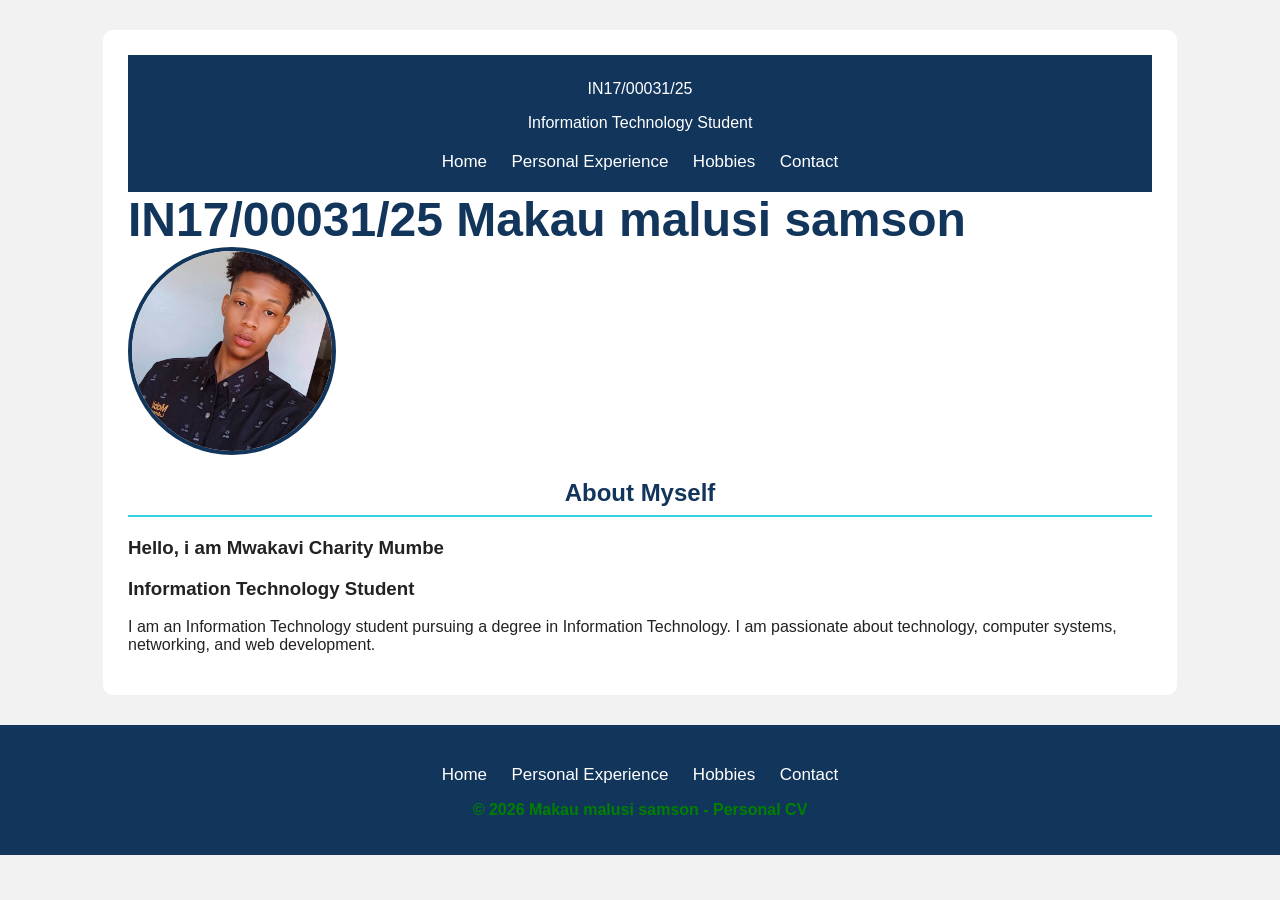
<file: index.html>
<!DOCTYPE html>
<html >
<head>
 <title>My personal cv</title>
    
<link rel="stylesheet" href="style.css">
</head>
<body>
        <!-- home -->
<section id="home">
     <header>
     <p>IN17/00031/25</p>
        <p>Information Technology Student</p>
 <nav>
    <a href="index.html">Home</a>
    <a href="experience.html"> Personal Experience</a>
     <a href="hobbies.html">Hobbies</a>
    <a href="contact.html">Contact</a>
</nav>
    </header> 

            <div class="moving-name">
IN17/00031/25
Makau malusi samson 

    </div>



    <img src="sam.jpeg"
         alt="Photo of Makau malusi samson"
         class="profile-image">
        
            <h2 > About Myself </h2>
            <h3>Hello, i am Mwakavi Charity Mumbe</h3>
            <h3>Information Technology Student</h3>
               <p> I am an Information Technology student pursuing a degree in Information Technology. I am passionate about technology, computer systems, networking, and web development.
                </p>

          

        
    </section>

      

 



   <footer>
    <nav>
    <a href="index.html">Home</a>
    <a href="experience.html"> Personal Experience</a>
     <a href="hobbies.html">Hobbies</a>
    <a href="contact.html">Contact</a>
</nav>

        <p>
            © 2026  Makau malusi samson - Personal CV
        </p>

    </footer>

</body>
</html>
</file>
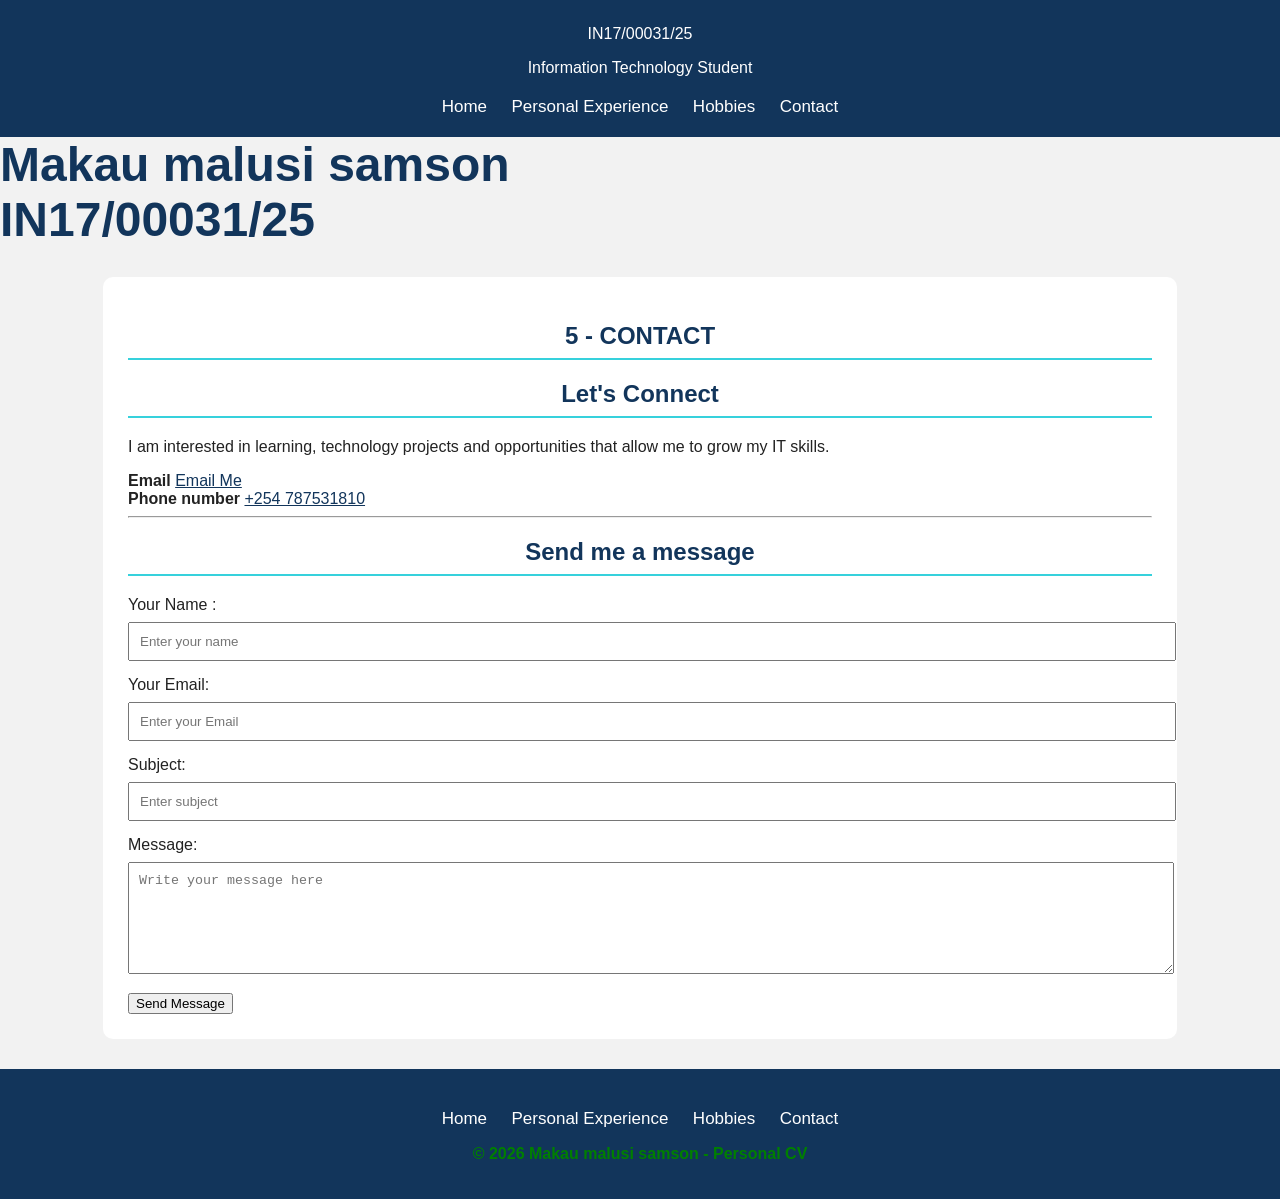
<file: contact.html>
<!DOCTYPE html>
<html lang="en">
<head>
    <meta charset="UTF-8">
    <meta name="viewport" content="width=device-width, initial-scale=1.0">
       <title>My Contacts</title>
    <link rel="stylesheet" href="style.css">
</head>
<body>
     <header>
        <p>IN17/00031/25</p>
        <p>Information Technology Student</p>
 <nav>
    <a href="index.html">Home</a>
    <a href="experience.html"> Personal Experience</a>
     <a href="hobbies.html">Hobbies</a>
    <a href="contact.html">Contact</a>
</nav>
    </header>

    <div class="moving-name">

       Makau malusi samson<br>
       IN17/00031/25
    </div>

    <!-- CONTACT -->
  <section id="contact">

<div>
   
    <h2> 5 - CONTACT</h2>
    <h2>Let's Connect</h2>
    <p>  I am interested in learning, technology projects and opportunities
                    that allow me to grow my IT skills.
</p>
</div>
<div>
    <span><strong>Email</strong></span>
  <a href="mailto:makaumalusi58@gmail.com">
   Email Me
</a>
</div>
<div>
    <span><strong>Phone number</strong></span>
    <a href="tel:+254 787531810 ">+254 787531810</a>
</div>
<hr>

<h2>
    Send me a message
</h2>
<form action="" method="post">
    <label for="">Your Name :</label>
    <input type="text"
    name="username"
    placeholder="Enter your name" required>

<label for="">Your Email:</label>
<input type="email"
placeholder="Enter your Email"
name="email"
required>

 <label>Subject:</label>

            <input type="text"
                   name="subject"
                   placeholder="Enter subject">

            <label>Message:</label>

            <textarea name="message"
                      rows="6"
                      placeholder="Write your message here"
                      required></textarea>

            <button type="submit">
                Send Message
            </button>

</form>












</section>


   <footer>
    <nav>
    <a href="index.html">Home</a>
    <a href="experience.html"> Personal Experience</a>
     <a href="hobbies.html">Hobbies</a>
    <a href="contact.html">Contact</a>
</nav>

        <p>
            © 2026 Makau malusi samson - Personal CV
        </p>

    </footer>

</body>
</html>
</file>
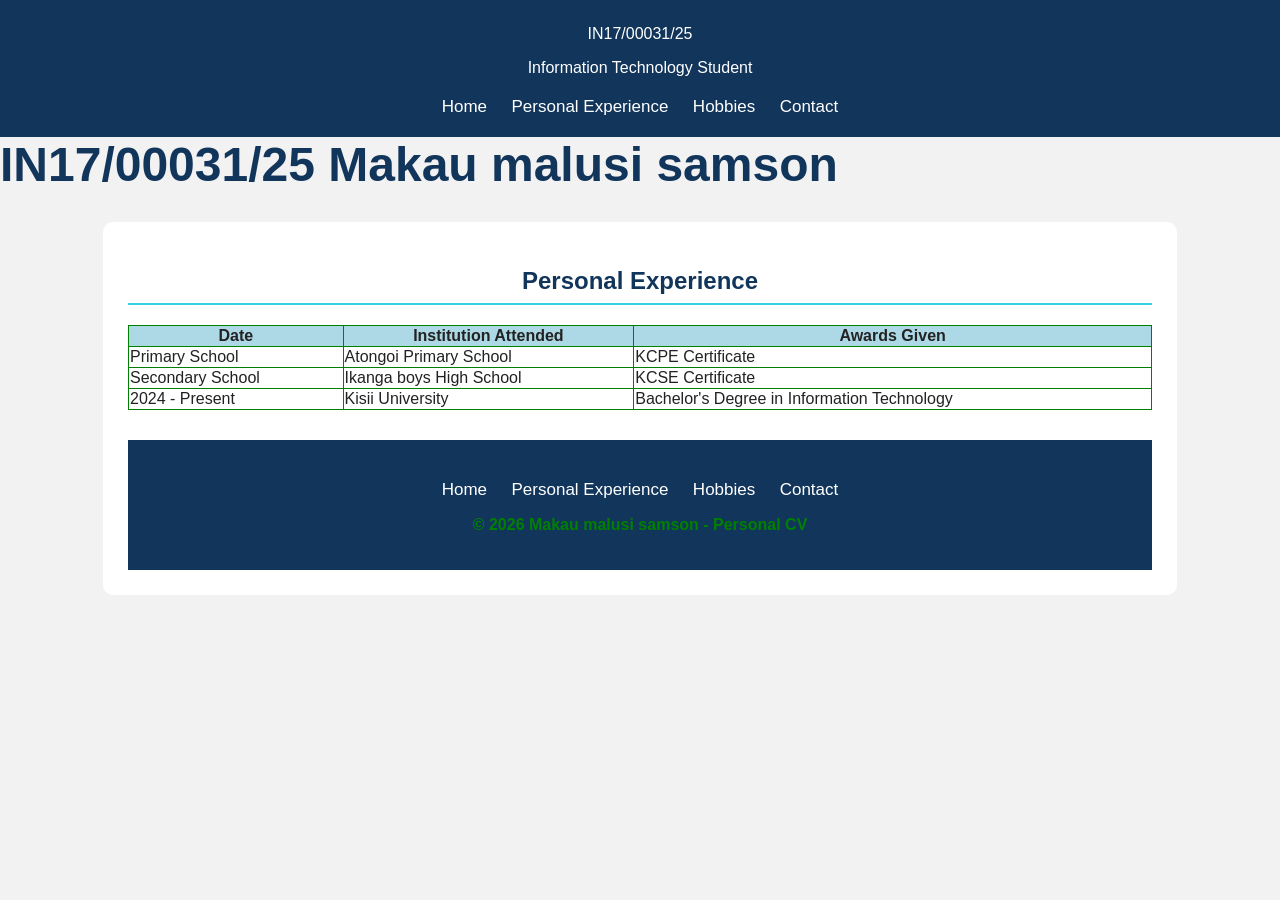
<file: experience.html>
<!DOCTYPE html>
<html lang="en">
<head>
    <meta charset="UTF-8">
    <meta name="viewport" content="width=device-width, initial-scale=1.0">
 <title>Personal Experience</title>
     <link rel="stylesheet" href="style.css">
</head>
<body>
     <header>
    <p>IN17/00031/25</p>
        <p>Information Technology Student</p>
 <nav>
    <a href="index.html">Home</a> 
    <a href="experience.html"> Personal Experience</a>
     <a href="hobbies.html">Hobbies</a>
    <a href="contact.html">Contact</a>
</nav>
    </header>

     <div class="moving-name">

       IN17/00031/25
Makau malusi samson 

    </div>


    <!-- PERSONAL EXPERIENCE -->

         <section  id="experience">
            <h2>Personal Experience</h2>
            <table>
                <tr>
                    <th>Date</th>
                    <th>Institution Attended</th>
                    <th>Awards Given</th>
                </tr>

                <tr>
                    <td>Primary School</td>
                    <td>Atongoi Primary School</td>
                    <td>KCPE Certificate</td>
                </tr>
                <tr>
                    <td>Secondary School</td>
                    <td>Ikanga boys High School</td>
                    <td>KCSE Certificate</td>
                </tr>
                  <tr>
            <td>2024 - Present</td>
            <td>Kisii University</td>
            <td>Bachelor's Degree in Information Technology</td>
                 </tr>

            </table>

<div>

</div>

   <footer>
    <nav>
    <a href="index.html">Home</a>
    <a href="experience.html"> Personal Experience</a>
     <a href="hobbies.html">Hobbies</a>
    <a href="contact.html">Contact</a>
</nav>

        <p>
            © 2026 Makau malusi samson - Personal CV
        </p>

    </footer>
</body>
</html>
</file>
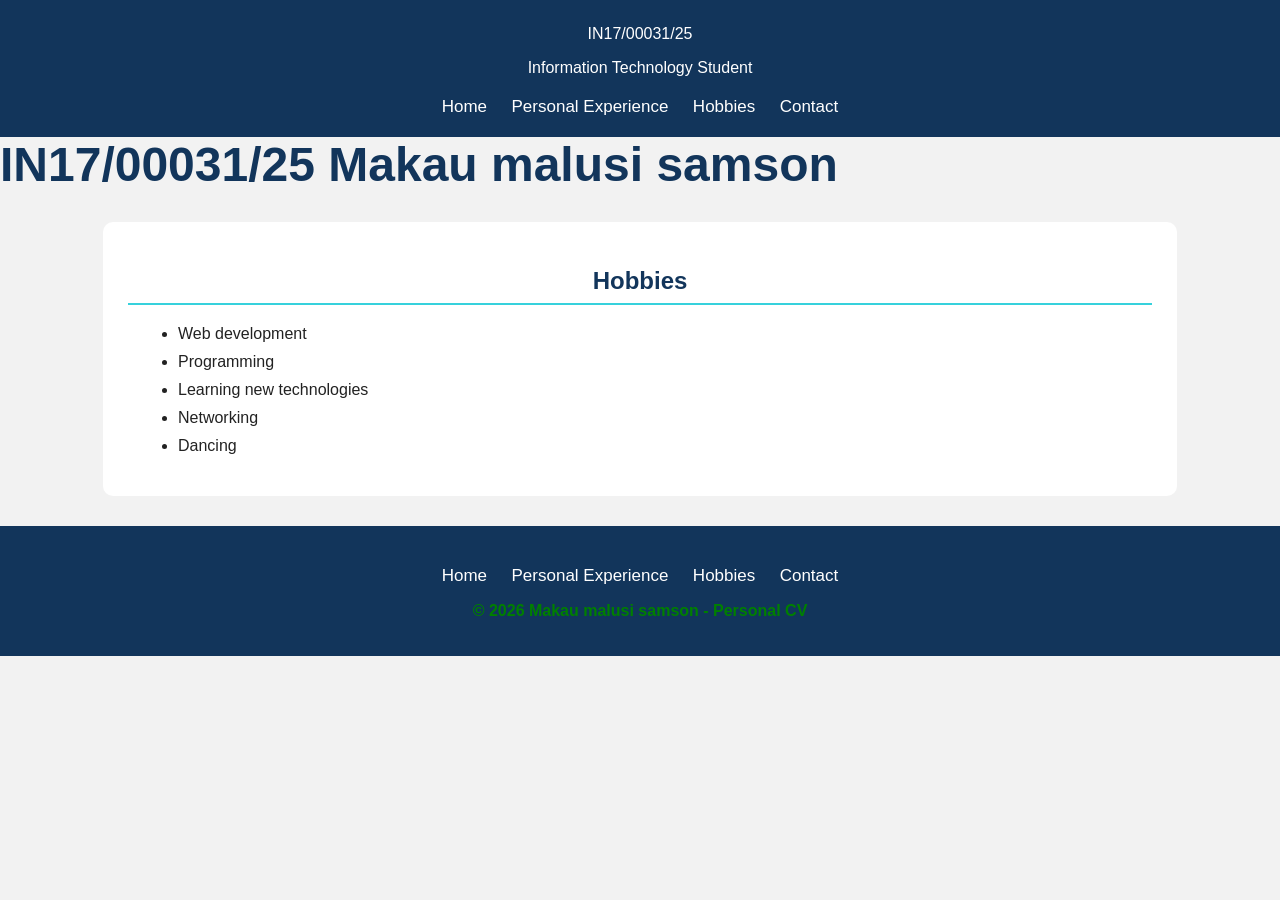
<file: hobbies.html>
<!DOCTYPE html>
<html lang="en">
<head>
    <meta charset="UTF-8">
    <meta name="viewport" content="width=device-width, initial-scale=1.0">
    <title>My Hobbies</title>
    <link rel="stylesheet" href="style.css">
</head>
<body>
     <header>
        
          <p>IN17/00031/25</p>
        <p>Information Technology Student</p>
 <nav>
    <a href="index.html">Home</a>
    <a href="experience.html"> Personal Experience</a>
     <a href="hobbies.html">Hobbies</a>
    <a href="contact.html">Contact</a>
</nav>
    </header>


 <div class="moving-name">

       IN17/00031/25
Makau malusi samson 
    </div>

    <section id="hobbies">

    <h2>Hobbies</h2>

    <ul>
        <li>Web development</li>
        <li>Programming</li>
        <li>Learning new technologies</li>
        <li>Networking</li>
        <li>Dancing</li>
    </ul>

</section>



   <footer>
    <nav>
    <a href="index.html">Home</a>
    <a href="experience.html"> Personal Experience</a>
     <a href="hobbies.html">Hobbies</a>
    <a href="contact.html">Contact</a>
</nav>

        <p>
            © 2026 Makau malusi samson - Personal CV
        </p>

    </footer>
</body>
</html>
</file>
<file: style.css>
body{
    font-family: Arial, Helvetica, sans-serif;
    background-color: #f2f2f2;
    color: #222222;
    margin: 0px;
}
header{
    background-color: #12355b;
    color: white;
    text-align: center;
    padding: 20px;
}
header h1{
    margin-bottom: 5px;
}
header p{
    margin-top: 5px;
}
nav{
    margin-top: 20px;
}
nav a{
    color: white;
    text-decoration: none;
    margin: 10px;
    font-size: 17px;
}
nav a:hover{
    color: aqua;
}
.moving-name{
    font-size: 48px;
    font-weight: bold;
    color: #12355b;
    white-space: nowrap;
    overflow: hidden;
    .moving-name {
    position: relative;
    width: fit-content;
    animation: bounce 5s linear infinite alternate;
}

@keyframes bounce {
    from {
        transform: translateX(0);
    }

    to {
        transform: translateX(500px);
    }
}
}
@keyframes movename{
    from{
        transform: translateX(-100%);
    }
     tO{
        transform: translateX(100%);
    }
    
}
section{
    background-color: white;
    width: 80%;
    margin: 30px auto;
    padding: 25px;
    border-radius: 10px;
}
#home{
    text-align: left;
}
.profile-image {
    width: 200px;
    height: 200px;
    border-radius: 50%;
    border: 4px solid #12355b;
    object-fit: cover;
}

section h2{
    color: #12355b;
    border-bottom: 2px solid #36d1dc;
    padding-bottom: 8px;
    text-align: center;
}
table{
   width: 100%;
   border-collapse: collapse;
   border: 1px solid green;
}
th,
td{
   border: 1px solid green;

}

th {
background-color: lightblue;

}




#contact a {
color: #12355b;

}
#contact a:hover {
color: #36d1dc;

}
input,textarea{
    width: 100%;
    padding: 10px;
    margin: 8px 0 15px;
}
button:hover{
    background-color: #36d1dc;
}
#hobies{
    background-color: lightblue;
}
#hobbies li {
    margin: 10px;
}
footer {

    background-color: #12355b;
   
    text-align: center;
    padding: 20px;

    margin-top: 30px;

}
footer p {
    color: green;
    font-weight: bold;
}
@media (max-width: 600px) {
    nav a{
        display: inline-block;
        margin: 8px;
    }
    section {
        width:85%;

    }
    .moving-name{
        font-size: 35px;
    }
    
}
</file>
